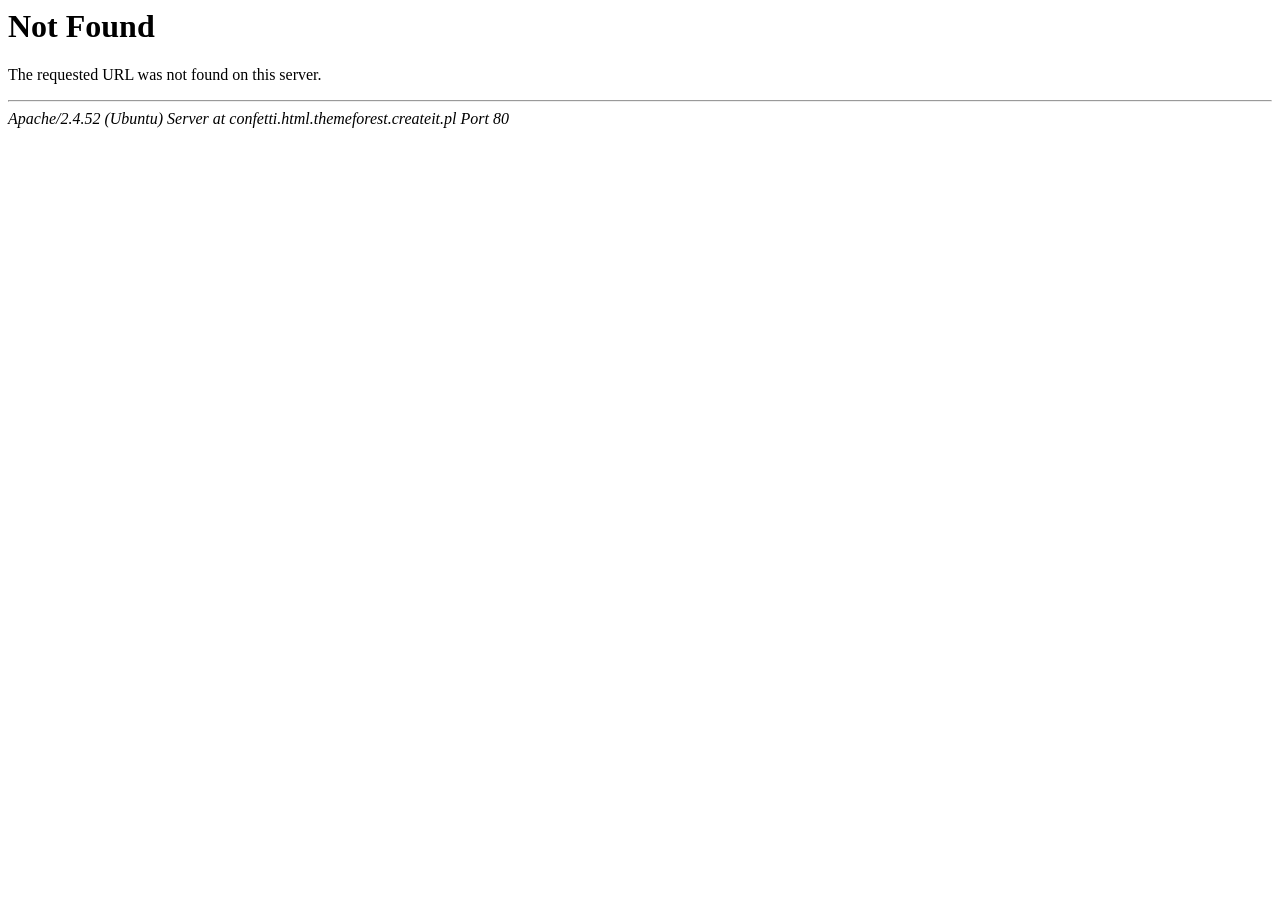
<file: assets/fonts/bootstrap/glyphicons-halflings-regular-2.html>
<!DOCTYPE HTML PUBLIC "-//IETF//DTD HTML 2.0//EN">
<html><head>
<title>404 Not Found</title>
</head><body>
<h1>Not Found</h1>
<p>The requested URL was not found on this server.</p>
<hr>
<address>Apache/2.4.52 (Ubuntu) Server at confetti.html.themeforest.createit.pl Port 80</address>
<script type="module" src="https://static.cloudflareinsights.com/beacon.min.js/v4513226cdae34746b4dedf0b4dfa099e1781791509496" integrity="sha512-ZE9pZaUXND66v380QUtch/5sE9tPFh2zg45pR2PB0CVkCtOREv2AJKkSidISWkysEuQ0EH8faUU5du78bx87UQ==" data-cf-beacon='{"version":"2024.11.0","token":"d130d0b7a5944f5f8a99220cd688a636","r":1}' crossorigin="anonymous"></script>
</body></html>
</file>
